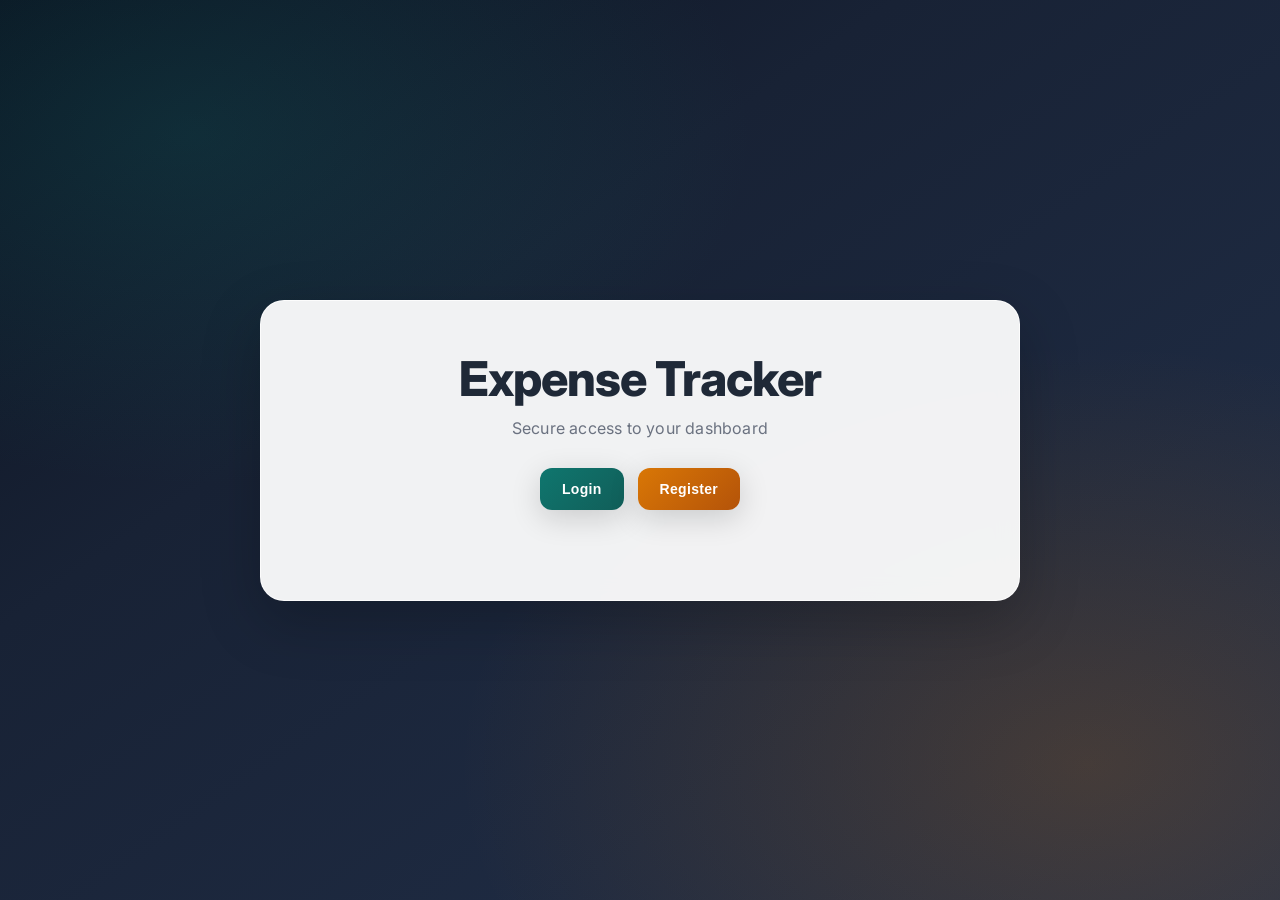
<file: index.html>
<!DOCTYPE html>
<html lang="en">
<head>
<meta charset="UTF-8" />
<meta name="viewport" content="width=device-width, initial-scale=1.0" />
<meta name="description" content="Secure login and registration for Expense Tracker" />
<title>Expense Tracker | Authentication</title>
<link href="https://fonts.googleapis.com/css2?family=Inter:wght@300;400;500;600;700;800&display=swap" rel="stylesheet" />
<link rel="stylesheet" href="auth.css" />
</head>
<body>
<div class="auth-page">
<header class="auth-header">
<h1>Expense Tracker</h1>
<p>Secure access to your dashboard</p>
</header>

<section class="auth-panel" aria-label="Authentication actions">
<button id="openLoginModalBtn" class="auth-btn auth-login">Login</button>
<button id="openRegisterModalBtn" class="auth-btn auth-register">Register</button>
</section>

<section id="authStatusMessage" class="auth-status" aria-live="polite"></section>
<div class="auth-next-action hidden" id="authNextAction">
<button id="continueToDashboardBtn" class="auth-btn auth-login" type="button">Continue to Dashboard</button>
</div>
</div>

<div id="loginModal" class="modal hidden" role="dialog" aria-modal="true" aria-labelledby="loginTitle">
<div class="modal-content">
<div class="modal-header">
<h2 id="loginTitle">Log In</h2>
<button id="closeLoginModalBtn" class="close-btn" aria-label="Close login modal">&times;</button>
</div>
<form id="loginForm" class="auth-form">
<div class="form-group">
<label for="loginUserName">user_name</label>
<input type="text" id="loginUserName" name="user_name" placeholder="Enter your user name" required />
</div>
<div class="form-group">
<label for="loginPassword">password</label>
<input type="password" id="loginPassword" name="password" placeholder="Enter your password" required />
</div>
<div class="form-actions">
<button type="submit" class="auth-btn auth-login">Log In</button>
</div>
</form>
</div>
</div>

<div id="registerModal" class="modal hidden" role="dialog" aria-modal="true" aria-labelledby="registerTitle">
<div class="modal-content">
<div class="modal-header">
<h2 id="registerTitle">Register</h2>
<button id="closeRegisterModalBtn" class="close-btn" aria-label="Close register modal">&times;</button>
</div>
<form id="registerForm" class="auth-form">
<div class="form-group">
<label for="registerUserName">user_name</label>
<input type="text" id="registerUserName" name="user_name" placeholder="Choose a user name" required />
</div>
<div class="form-group">
<label for="registerPassword">password</label>
<input type="password" id="registerPassword" name="password" placeholder="Create a password" required />
</div>
<div class="form-actions">
<button type="submit" class="auth-btn auth-register">Register user</button>
</div>
</form>
</div>
</div>

<script src="api.js"></script>
<script src="auth.js"></script>
</body>
</html>
</file>
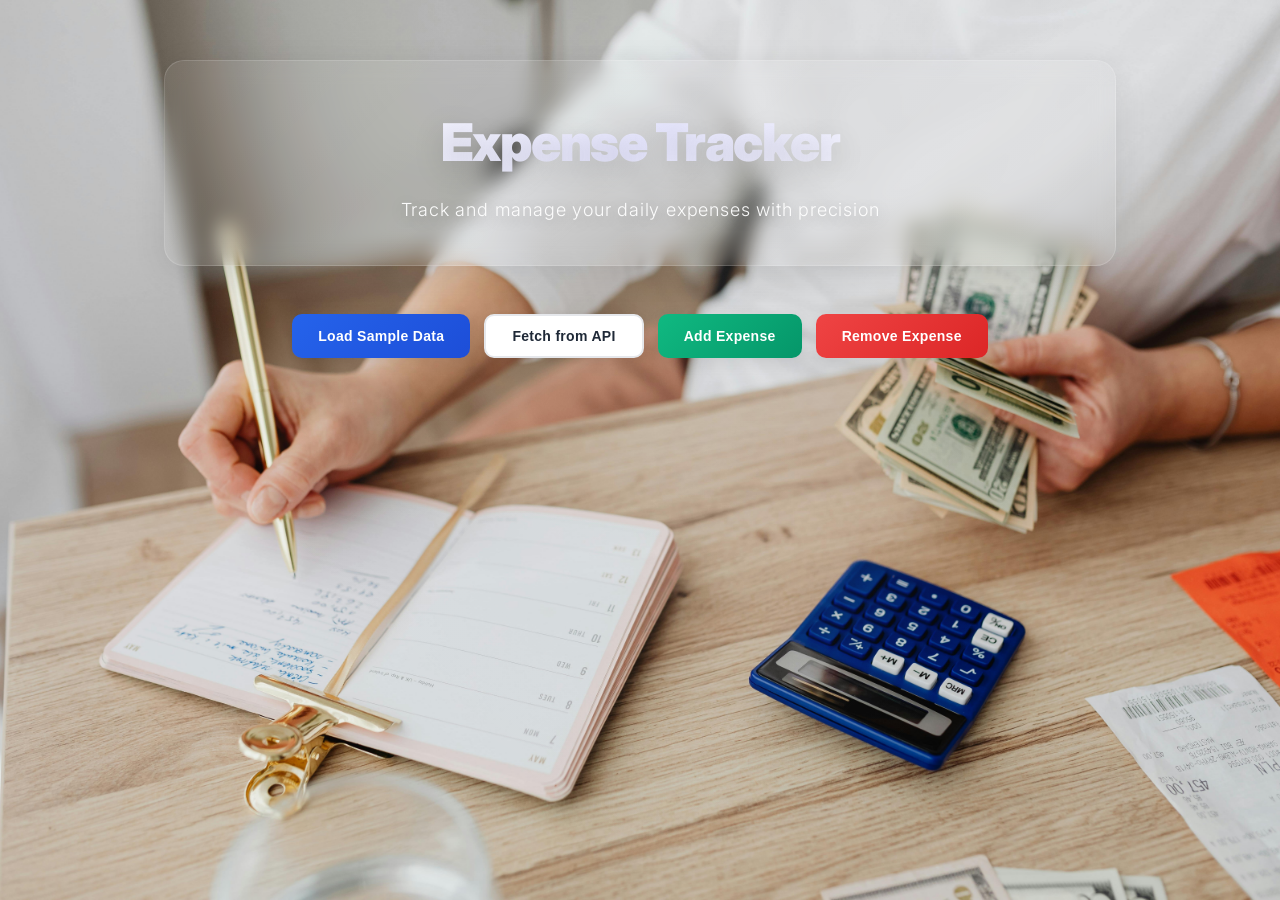
<file: Expense.html>
<!DOCTYPE html>
<html lang="en">
<head>
<meta charset="UTF-8" />
<meta name="viewport" content="width=device-width, initial-scale=1.0" />
<meta name="description" content="Professional Expense Tracker - Manage your daily expenses with ease" />
<title>Expense Tracker | Budget Management</title>
<!-- Google Font -->
<link href="https://fonts.googleapis.com/css2?family=Inter:wght@300;400;500;600;700;800&display=swap" rel="stylesheet" />
<!-- CSS -->
<link rel="stylesheet" href="style.css" />
</head>
<body>
<div class="app-container">
<header class="app-header">
<h1 class="app-title">Expense Tracker</h1>
<p class="app-subtitle">Track and manage your daily expenses with precision</p>
</header>

<section class="controls">
<button id="loadHardcodedBtn" class="btn primary">Load Sample Data</button>
<button id="loadApiBtn" class="btn secondary">Fetch from API</button>
<button id="addExpenseBtn" class="btn tertiary">Add Expense</button>
<button id="removeExpenseBtn" class="btn danger">Remove Expense</button>
</section>

<section id="statusMessage" class="status-message"></section>

<!-- Add Expense Form Modal -->
<div id="addExpenseModal" class="modal hidden">
<div class="modal-content">
<div class="modal-header">
<h2>Add New Expense</h2>
<button id="closeModalBtn" class="close-btn">&times;</button>
</div>
<form id="addExpenseForm" class="expense-form">
<div class="form-group">
<label for="expenseTitle">Title</label>
<input type="text" id="expenseTitle" name="title" placeholder="e.g., Groceries" required />
</div>
<div class="form-group">
<label for="expenseAmount">Amount</label>
<input type="number" id="expenseAmount" name="amount" step="0.01" placeholder="e.g., 50.00" required />
</div>
<div class="form-group">
<label for="expenseCategory">Category</label>
<input type="text" id="expenseCategory" name="category" placeholder="e.g., Food" required />
</div>
<div class="form-actions">
<button type="submit" class="btn primary">Add Expense</button>
<button type="button" id="cancelBtn" class="btn secondary">Cancel</button>
</div>
</form>
</div>
</div>

<!-- Remove Expense Form Modal -->
<div id="removeExpenseModal" class="modal hidden">
<div class="modal-content">
<div class="modal-header">
<h2>Remove Expense</h2>
<button id="closeRemoveModalBtn" class="close-btn">&times;</button>
</div>
<form id="removeExpenseForm" class="expense-form">
<div class="form-group">
<label for="removeExpenseId">Expense ID</label>
<input type="number" id="removeExpenseId" name="id" placeholder="e.g., 1" required />
</div>
<div class="form-group">
<label for="removeExpenseTitle">Title</label>
<input type="text" id="removeExpenseTitle" name="title" placeholder="e.g., Groceries" required />
</div>
<div class="form-actions">
<button type="submit" class="btn danger">Remove Expense</button>
<button type="button" id="cancelRemoveBtn" class="btn secondary">Cancel</button>
</div>
</form>
</div>
</div>

<!-- Expense Details Modal -->
<div id="expenseDetailModal" class="modal hidden">
<div class="modal-content">
<div class="modal-header">
<h2>Expense Details</h2>
<button id="closeDetailModalBtn" class="close-btn">&times;</button>
</div>
<div class="expense-details">
<div class="detail-item">
<span class="detail-label">Title:</span>
<span id="detailTitle" class="detail-value"></span>
</div>
<div class="detail-item">
<span class="detail-label">Category:</span>
<span id="detailCategory" class="detail-value"></span>
</div>
<div class="detail-item">
<span class="detail-label">Amount:</span>
<span id="detailAmount" class="detail-value"></span>
</div>
<div class="detail-item">
<span class="detail-label">Date:</span>
<span id="detailDate" class="detail-value"></span>
</div>
</div>
<div class="form-actions">
<button type="button" id="closeDetailBtn" class="btn primary">Close</button>
</div>
</div>
</div>

<section class="expense-section">
<div id="expenseList" class="expense-list"></div>
</section>
</div>
<script src="api.js"></script>
<script src="expense.js"></script>
</body>
</html>
</file>
<file: auth.css>
:root {
  --login-gradient: linear-gradient(135deg, #0f766e 0%, #115e59 100%);
  --register-gradient: linear-gradient(135deg, #d97706 0%, #b45309 100%);
  --surface: rgba(255, 255, 255, 0.94);
  --text-primary: #1f2937;
  --text-secondary: #6b7280;
  --border: #e5e7eb;
  --shadow-sm: 0 2px 10px rgba(0, 0, 0, 0.08);
  --shadow-md: 0 8px 30px rgba(0, 0, 0, 0.16);
  --shadow-lg: 0 20px 60px rgba(0, 0, 0, 0.22);
}

* {
  margin: 0;
  padding: 0;
  box-sizing: border-box;
}

body {
  min-height: 100vh;
  font-family: 'Inter', -apple-system, BlinkMacSystemFont, 'Segoe UI', sans-serif;
  color: var(--text-primary);
  background:
    radial-gradient(800px 500px at 15% 15%, rgba(15, 118, 110, 0.22), transparent 70%),
    radial-gradient(900px 600px at 85% 85%, rgba(217, 119, 6, 0.2), transparent 70%),
    linear-gradient(145deg, #0b1220 0%, #182235 35%, #22304a 100%);
  display: grid;
  place-items: center;
  padding: 24px;
}

.auth-page {
  width: min(760px, 100%);
  background: var(--surface);
  border: 1px solid rgba(255, 255, 255, 0.8);
  border-radius: 24px;
  box-shadow: var(--shadow-lg);
  backdrop-filter: blur(12px);
  -webkit-backdrop-filter: blur(12px);
  padding: 48px 36px;
}

.auth-header {
  text-align: center;
  margin-bottom: 30px;
}

.auth-header h1 {
  font-size: clamp(34px, 5vw, 48px);
  font-weight: 800;
  letter-spacing: -1px;
  margin-bottom: 10px;
}

.auth-header p {
  font-size: 16px;
  color: var(--text-secondary);
  letter-spacing: 0.2px;
}

.auth-panel {
  display: flex;
  justify-content: center;
  gap: 14px;
  flex-wrap: wrap;
  margin-bottom: 18px;
}

.auth-btn {
  border: none;
  border-radius: 12px;
  padding: 13px 22px;
  font-size: 14px;
  font-weight: 700;
  letter-spacing: 0.3px;
  cursor: pointer;
  transition: transform 0.25s ease, box-shadow 0.25s ease;
  color: white;
}

.auth-btn:hover {
  transform: translateY(-3px);
}

.auth-login {
  background: var(--login-gradient);
  box-shadow: var(--shadow-md);
}

.auth-register {
  background: var(--register-gradient);
  box-shadow: var(--shadow-md);
}

.auth-status {
  min-height: 24px;
  text-align: center;
  font-size: 14px;
  font-weight: 600;
  color: #0f766e;
}

.auth-status.error {
  color: #b91c1c;
}

.auth-next-action {
  display: flex;
  justify-content: center;
  margin-top: 14px;
}

.hidden {
  display: none;
}

.modal {
  position: fixed;
  inset: 0;
  background: rgba(0, 0, 0, 0.65);
  display: flex;
  justify-content: center;
  align-items: center;
  padding: 24px;
  z-index: 1000;
}

.modal.hidden {
  display: none;
}

.modal-content {
  width: min(460px, 100%);
  background: white;
  border-radius: 20px;
  padding: 30px;
  box-shadow: var(--shadow-lg);
  animation: popIn 0.35s ease;
}

@keyframes popIn {
  from {
    opacity: 0;
    transform: translateY(-20px) scale(0.98);
  }
  to {
    opacity: 1;
    transform: translateY(0) scale(1);
  }
}

.modal-header {
  display: flex;
  justify-content: space-between;
  align-items: center;
  border-bottom: 1px solid var(--border);
  padding-bottom: 14px;
  margin-bottom: 20px;
}

.modal-header h2 {
  font-size: 24px;
  font-weight: 700;
}

.close-btn {
  border: none;
  background: #f3f4f6;
  width: 40px;
  height: 40px;
  border-radius: 10px;
  font-size: 26px;
  line-height: 1;
  cursor: pointer;
  color: #374151;
}

.auth-form {
  display: flex;
  flex-direction: column;
  gap: 16px;
}

.form-group {
  display: flex;
  flex-direction: column;
  gap: 8px;
}

.form-group label {
  font-size: 13px;
  font-weight: 700;
  color: #4b5563;
}

.form-group input {
  padding: 12px 14px;
  border: 2px solid var(--border);
  border-radius: 10px;
  font-size: 14px;
}

.form-group input:focus {
  outline: none;
  border-color: #2563eb;
  box-shadow: 0 0 0 3px rgba(37, 99, 235, 0.12);
}

.form-actions {
  margin-top: 8px;
}

.form-actions .auth-btn {
  width: 100%;
}

@media (max-width: 640px) {
  .auth-page {
    padding: 34px 20px;
    border-radius: 18px;
  }

  .auth-panel {
    flex-direction: column;
  }

  .auth-btn {
    width: 100%;
  }

  .modal-content {
    padding: 24px 18px;
    border-radius: 16px;
  }
}
</file>
<file: style.css>
/* ============================================
   PROFESSIONAL EXPENSE TRACKER - DESIGN SYSTEM
   ============================================ */

/* Reset */
* {
  margin: 0;
  padding: 0;
  box-sizing: border-box;
}

/* CSS Variables - Professional Design Tokens */
:root {
  --primary-gradient: linear-gradient(135deg, #2563eb 0%, #1d4ed8 100%);
  --secondary-gradient: linear-gradient(135deg, #10b981 0%, #059669 100%);
  --danger-gradient: linear-gradient(135deg, #ef4444 0%, #dc2626 100%);
  --auth-login-gradient: linear-gradient(135deg, #0f766e 0%, #115e59 100%);
  --auth-register-gradient: linear-gradient(135deg, #d97706 0%, #b45309 100%);
  --primary: #2563eb;
  --primary-dark: #1d4ed8;
  --secondary: #10b981;
  --danger: #ef4444;
  --text-primary: #1f2937;
  --text-secondary: #6b7280;
  --text-tertiary: #9ca3af;
  --bg-primary: #f9fafb;
  --bg-secondary: #f3f4f6;
  --border: #e5e7eb;
  --shadow-sm: 0 2px 8px rgba(0, 0, 0, 0.06);
  --shadow-md: 0 4px 16px rgba(0, 0, 0, 0.08);
  --shadow-lg: 0 8px 24px rgba(0, 0, 0, 0.12);
  --shadow-xl: 0 20px 60px rgba(0, 0, 0, 0.15);
  --transition: all 0.3s cubic-bezier(0.4, 0, 0.2, 1);
}

/* Body - Professional Styling */
body {
  font-family: 'Inter', -apple-system, BlinkMacSystemFont, 'Segoe UI', sans-serif;
  background: url('Assests/Expense_tracker_BG.jpg');
  background-size: cover;
  background-position: center;
  background-attachment: fixed;
  color: var(--text-primary);
  line-height: 1.6;
  -webkit-font-smoothing: antialiased;
  -moz-osx-font-smoothing: grayscale;
}
/* Container */
.app-container {
  max-width: 1000px;
  margin: 0 auto;
  padding: 60px 24px;
  min-height: 100vh;
  background: radial-gradient(ellipse at top, rgba(255, 255, 255, 0.1) 0%, transparent 70%);
}

/* ============================================
   HEADER SECTION
   ============================================ */

.app-header {
  text-align: center;
  margin-bottom: 48px;
  padding: 40px 30px;
  border-bottom: 2px solid var(--border);
  animation: fadeInDown 0.8s cubic-bezier(0.34, 1.56, 0.64, 1);
  background: linear-gradient(135deg, rgba(255, 255, 255, 0.08) 0%, rgba(255, 255, 255, 0.02) 100%);
  border-radius: 20px;
  backdrop-filter: blur(10px);
  -webkit-backdrop-filter: blur(10px);
  border: 1px solid rgba(255, 255, 255, 0.15);
  box-shadow: 0 8px 32px rgba(0, 0, 0, 0.1);
}

@keyframes fadeInDown {
  from {
    opacity: 0;
    transform: translateY(-20px);
  }
  to {
    opacity: 1;
    transform: translateY(0);
  }
}

@keyframes slideUp {
  from {
    opacity: 0;
    transform: translateY(15px);
  }
  to {
    opacity: 1;
    transform: translateY(0);
  }
}

.app-title {
  font-size: 52px;
  font-weight: 900;
  margin-bottom: 12px;
  background: linear-gradient(135deg, #ffffff 0%, #e8e8ff 50%, #ffffff 100%);
  -webkit-background-clip: text;
  -webkit-text-fill-color: transparent;
  background-clip: text;
  letter-spacing: -1.5px;
  text-shadow: 0 8px 30px rgba(0, 0, 0, 0.15);
  animation: titleGlow 3s ease-in-out infinite;
}

@keyframes titleGlow {
  0%, 100% {
    filter: drop-shadow(0 0 10px rgba(255, 255, 255, 0.1));
  }
  50% {
    filter: drop-shadow(0 0 20px rgba(255, 255, 255, 0.25));
  }
}

.app-subtitle {
  font-size: 18px;
  color: rgba(255, 255, 255, 0.95);
  font-weight: 300;
  letter-spacing: 0.8px;
  text-shadow: 0 4px 15px rgba(0, 0, 0, 0.25);
  animation: slideUp 0.8s ease-in-out 0.15s both;
}

.auth-actions {
  margin-top: 26px;
  display: flex;
  justify-content: center;
  gap: 12px;
  flex-wrap: wrap;
}

.auth-login {
  background: var(--auth-login-gradient);
  color: white;
  box-shadow: var(--shadow-md);
}

.auth-login:hover {
  transform: translateY(-3px);
  box-shadow: 0 15px 40px rgba(15, 118, 110, 0.35);
}

.auth-register {
  background: var(--auth-register-gradient);
  color: white;
  box-shadow: var(--shadow-md);
}

.auth-register:hover {
  transform: translateY(-3px);
  box-shadow: 0 15px 40px rgba(217, 119, 6, 0.35);
}

/* ============================================
   CONTROLS / BUTTONS SECTION
   ============================================ */

.controls {
  display: flex;
  justify-content: center;
  gap: 14px;
  margin-bottom: 36px;
  flex-wrap: wrap;
  animation: fadeInUp 0.6s ease 0.1s both;
}

@keyframes fadeInUp {
  from {
    opacity: 0;
    transform: translateY(20px);
  }
  to {
    opacity: 1;
    transform: translateY(0);
  }
}

/* Buttons - Professional Styling */
.btn {
  padding: 12px 26px;
  border-radius: 10px;
  border: none;
  font-size: 14px;
  font-weight: 600;
  cursor: pointer;
  transition: var(--transition);
  position: relative;
  overflow: hidden;
  letter-spacing: 0.3px;
  display: flex;
  align-items: center;
  justify-content: center;
  white-space: nowrap;
}

.btn::before {
  content: '';
  position: absolute;
  top: 50%;
  left: 50%;
  width: 0;
  height: 0;
  border-radius: 50%;
  background: rgba(255, 255, 255, 0.3);
  transform: translate(-50%, -50%);
  transition: width 0.6s, height 0.6s;
  pointer-events: none;
}

.btn:active::before {
  width: 300px;
  height: 300px;
}

.primary {
  background: var(--primary-gradient);
  color: white;
  box-shadow: var(--shadow-md);
}

.primary:hover {
  transform: translateY(-3px);
  box-shadow: 0 15px 40px rgba(37, 99, 235, 0.4);
}

.secondary {
  background-color: white;
  color: var(--text-primary);
  border: 2px solid var(--border);
  box-shadow: var(--shadow-sm);
}

.secondary:hover {
  border-color: var(--primary);
  color: var(--primary);
  transform: translateY(-3px);
  box-shadow: 0 10px 25px rgba(37, 99, 235, 0.2);
}
/* ============================================
   STATUS MESSAGE
   ============================================ */

.status-message {
  text-align: center;
  margin-bottom: 28px;
  font-size: 14px;
  font-weight: 500;
  min-height: 22px;
  padding: 14px 16px;
  border-radius: 10px;
  color: #059669;
  background-color: #ecfdf5;
  border-left: 4px solid #10b981;
  box-shadow: var(--shadow-sm);
  animation: slideInDown 0.4s cubic-bezier(0.34, 1.56, 0.64, 1);
  letter-spacing: 0.2px;
  display: none;
}

.status-message:not(:empty) {
  display: block;
}

@keyframes slideInDown {
  from {
    opacity: 0;
    transform: translateY(-15px);
  }
  to {
    opacity: 1;
    transform: translateY(0);
  }
}

/* ============================================
   EXPENSE SECTION
   ============================================ */

.expense-section {
  display: flex;
  justify-content: center;
  animation: fadeInUp 0.6s ease 0.2s both;
}

.expense-list {
  display: grid;
  grid-template-columns: repeat(auto-fill, minmax(280px, 1fr));
  gap: 28px;
  width: 100%;
}
/* ============================================
   EXPENSE CARD
   ============================================ */

.expense-card {
  background: linear-gradient(135deg, rgba(255, 255, 255, 0.95) 0%, rgba(255, 255, 255, 0.9) 100%);
  border-radius: 16px;
  padding: 28px;
  box-shadow: 0 8px 32px rgba(0, 0, 0, 0.15);
  transition: var(--transition);
  border: 1px solid rgba(255, 255, 255, 0.3);
  position: relative;
  overflow: hidden;
  display: flex;
  flex-direction: column;
  cursor: pointer;
  backdrop-filter: blur(1px);
}

.expense-card::before {
  content: '';
  position: absolute;
  top: 0;
  left: 0;
  right: 0;
  height: 5px;
  background: var(--primary-gradient);
  transform: scaleX(0);
  transform-origin: left;
  transition: transform 0.4s cubic-bezier(0.34, 1.56, 0.64, 1);
}

.expense-card::after {
  content: '';
  position: absolute;
  inset: 0;
  background: linear-gradient(135deg, rgba(37, 99, 235, 0.05) 0%, transparent 100%);
  opacity: 0;
  transition: opacity var(--transition);
  pointer-events: none;
  border-radius: 14px;
}

.expense-card:hover {
  transform: translateY(-12px) scale(1.02);
  box-shadow: 0 20px 40px rgba(0, 0, 0, 0.25);
  border-color: var(--primary);
  background: linear-gradient(135deg, rgba(255, 255, 255, 1) 0%, rgba(255, 255, 255, 0.98) 100%);
}

.expense-card:hover::before {
  transform: scaleX(1);
}

.expense-card:hover::after {
  opacity: 1;
}

/* Card Content */
.expense-title {
  font-size: 18px;
  font-weight: 700;
  margin-bottom: 10px;
  color: var(--text-primary);
  letter-spacing: -0.3px;
  word-break: break-word;
}

.expense-category {
  font-size: 12px;
  color: var(--text-secondary);
  margin-bottom: 18px;
  font-weight: 600;
  text-transform: uppercase;
  letter-spacing: 0.8px;
  opacity: 0.8;
}

.expense-amount {
  font-size: 32px;
  font-weight: 800;
  background: var(--secondary-gradient);
  -webkit-background-clip: text;
  -webkit-text-fill-color: transparent;
  background-clip: text;
  margin-bottom: 16px;
  letter-spacing: -0.5px;
}

.expense-date {
  font-size: 13px;
  color: var(--text-tertiary);
  font-weight: 500;
  letter-spacing: 0.2px;
  margin-top: auto;
  padding-top: 12px;
  border-top: 1px solid var(--border);
}

/* ============================================
   MODAL STYLES
   ============================================ */

.modal {
  position: fixed;
  top: 0;
  left: 0;
  width: 100%;
  height: 100%;
  background-color: rgba(0, 0, 0, 0.7);
  display: flex;
  justify-content: center;
  align-items: center;
  z-index: 1000;
  transition: opacity 0.3s ease-in-out;
  backdrop-filter: blur(8px);
  -webkit-backdrop-filter: blur(8px);
}

.modal.hidden {
  display: none;
  pointer-events: none;
}

.modal-content {
  background-color: white;
  border-radius: 20px;
  padding: 40px;
  width: 90%;
  max-width: 500px;
  box-shadow: 0 30px 90px rgba(0, 0, 0, 0.35);
  animation: modalSlideIn 0.5s cubic-bezier(0.34, 1.56, 0.64, 1);
  border: 1px solid rgba(255, 255, 255, 0.8);
}

.auth-modal-content {
  max-width: 460px;
}

.auth-form .form-actions {
  margin-top: 8px;
}

@keyframes modalSlideIn {
  from {
    transform: translateY(-60px) scale(0.93);
    opacity: 0;
  }
  to {
    transform: translateY(0) scale(1);
    opacity: 1;
  }
}

.modal-header {
  display: flex;
  justify-content: space-between;
  align-items: center;
  margin-bottom: 28px;
  padding-bottom: 20px;
  border-bottom: 1px solid var(--border);
}

.modal-header h2 {
  font-size: 24px;
  font-weight: 700;
  color: var(--text-primary);
  letter-spacing: -0.3px;
}

.close-btn {
  background: none;
  border: none;
  font-size: 28px;
  color: var(--text-secondary);
  cursor: pointer;
  transition: var(--transition);
  padding: 8px;
  width: 44px;
  height: 44px;
  display: flex;
  align-items: center;
  justify-content: center;
  border-radius: 10px;
  flex-shrink: 0;
}

.close-btn:hover {
  color: var(--text-primary);
  background-color: var(--bg-secondary);
  transform: rotate(90deg);
}

/* ============================================
   FORM STYLES
   ============================================ */

.expense-form {
  display: flex;
  flex-direction: column;
  gap: 24px;
}

.form-group {
  display: flex;
  flex-direction: column;
  gap: 10px;
}

.form-group label {
  font-size: 14px;
  font-weight: 600;
  color: var(--text-primary);
  letter-spacing: 0.2px;
  transition: color var(--transition);
}

.form-group input {
  padding: 14px 16px;
  border: 2px solid var(--border);
  border-radius: 10px;
  font-size: 14px;
  font-family: 'Inter', -apple-system, BlinkMacSystemFont, 'Segoe UI', sans-serif;
  transition: var(--transition);
  background-color: #fafbfc;
  letter-spacing: 0.3px;
}

.form-group input::placeholder {
  color: #bdbdbd;
  font-weight: 400;
}

.form-group input:focus {
  outline: none;
  border-color: var(--primary);
  background-color: white;
  box-shadow: 0 0 0 4px rgba(37, 99, 235, 0.1);
  transform: scale(1.01);
}

.form-group input:hover:not(:focus) {
  border-color: #c4cdd5;
  background-color: white;
}

.form-actions {
  display: flex;
  gap: 14px;
  margin-top: 24px;
}

.form-actions .btn {
  flex: 1;
  padding: 14px 20px;
  font-size: 15px;
}

/* ============================================
   EXPENSE DETAILS STYLES
   ============================================ */

.expense-details {
  display: flex;
  flex-direction: column;
  gap: 20px;
  margin-bottom: 24px;
  padding: 24px;
  background: linear-gradient(135deg, rgba(37, 99, 235, 0.03) 0%, rgba(16, 185, 129, 0.03) 100%);
  border-radius: 12px;
  border: 1px solid var(--border);
}

.detail-item {
  display: flex;
  justify-content: space-between;
  align-items: center;
  padding: 12px 0;
  border-bottom: 1px solid var(--border);
}

.detail-item:last-child {
  border-bottom: none;
}

.detail-label {
  font-size: 14px;
  font-weight: 600;
  color: var(--text-secondary);
  letter-spacing: 0.3px;
  text-transform: uppercase;
}

.detail-value {
  font-size: 18px;
  font-weight: 700;
  color: var(--text-primary);
  text-align: right;
  word-break: break-word;
  max-width: 60%;
}

.detail-item:nth-child(3) .detail-value {
  background: var(--secondary-gradient);
  -webkit-background-clip: text;
  -webkit-text-fill-color: transparent;
  background-clip: text;
  font-size: 20px;
}

.tertiary {
  background: var(--secondary-gradient);
  color: white;
  box-shadow: var(--shadow-md);
}

.tertiary:hover {
  transform: translateY(-3px);
  box-shadow: 0 15px 40px rgba(16, 185, 129, 0.4);
}

.danger {
  background: var(--danger-gradient);
  color: white;
  box-shadow: var(--shadow-md);
}

.danger:hover {
  transform: translateY(-3px);
  box-shadow: 0 15px 40px rgba(239, 68, 68, 0.4);
}

/* ============================================
   RESPONSIVE DESIGN
   ============================================ */

@media (max-width: 768px) {
  .app-container {
    padding: 40px 20px;
  }

  .app-title {
    font-size: 32px;
  }

  .controls {
    gap: 10px;
  }

  .auth-actions {
    margin-top: 20px;
  }

  .btn {
    padding: 11px 20px;
    font-size: 13px;
  }

  .expense-list {
    grid-template-columns: 1fr;
  }

  .modal-content {
    padding: 32px 24px;
    max-width: 90%;
  }

  .form-actions {
    flex-direction: column;
  }

  .form-actions .btn {
    padding: 12px 16px;
  }
}

@media (max-width: 480px) {
  .app-container {
    padding: 32px 16px;
  }

  .app-header {
    margin-bottom: 32px;
    padding-bottom: 24px;
  }

  .app-title {
    font-size: 28px;
    margin-bottom: 8px;
  }

  .app-subtitle {
    font-size: 14px;
  }

  .controls {
    flex-direction: column;
    gap: 10px;
  }

  .auth-actions {
    flex-direction: column;
    width: 100%;
    max-width: 260px;
    margin-inline: auto;
  }

  .btn {
    width: 100%;
  }

  .expense-card {
    padding: 20px;
  }

  .expense-amount {
    font-size: 24px;
  }

  .modal-content {
    padding: 28px 20px;
    border-radius: 14px;
  }
}
</file>
